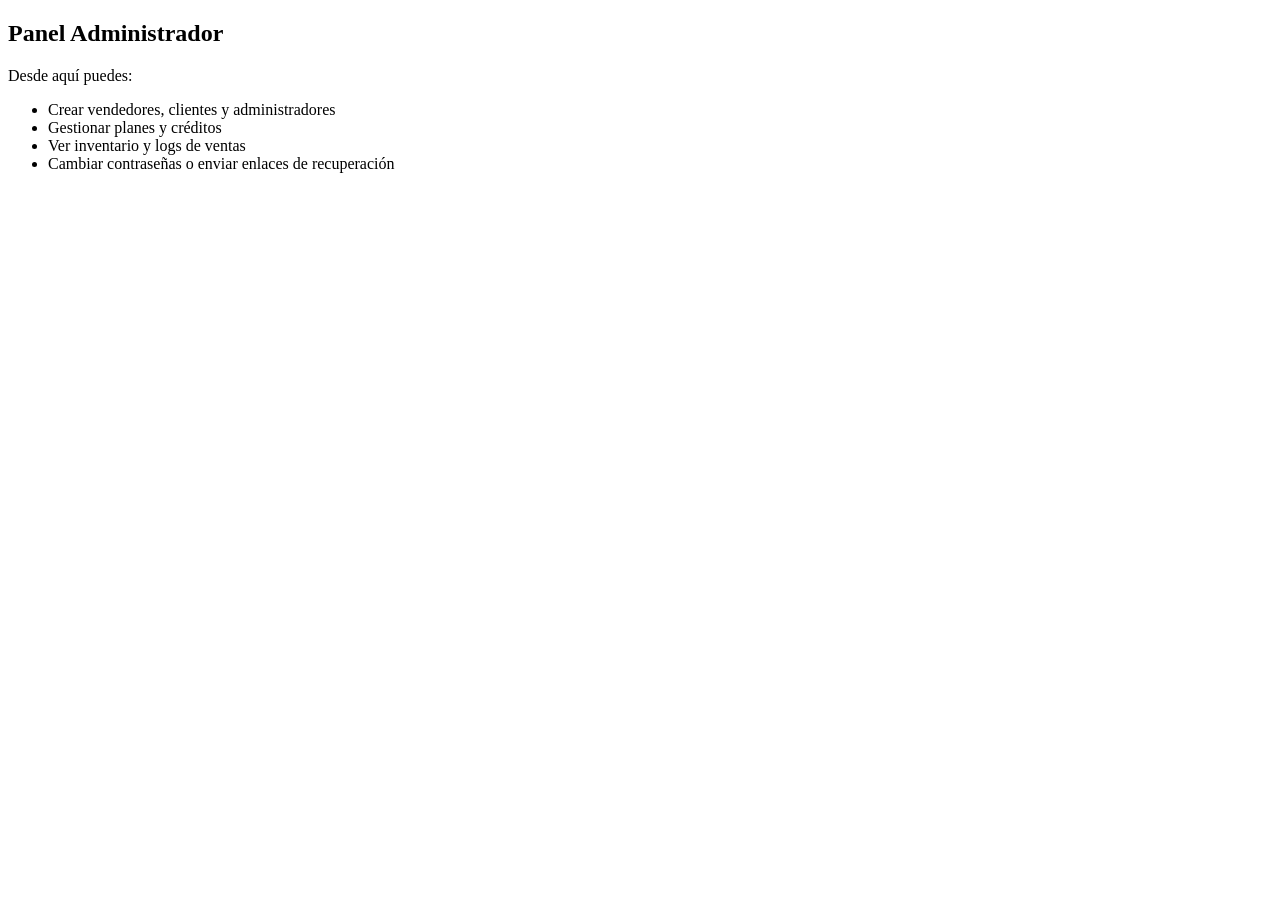
<file: admin.html>
<!DOCTYPE html>
<html lang="es">
<head>
  <meta charset="UTF-8">
  <title>Panel Administrador</title>
</head>
<body>
  <h2>Panel Administrador</h2>
  <p>Desde aquí puedes:</p>
  <ul>
    <li>Crear vendedores, clientes y administradores</li>
    <li>Gestionar planes y créditos</li>
    <li>Ver inventario y logs de ventas</li>
    <li>Cambiar contraseñas o enviar enlaces de recuperación</li>
  </ul>
  <!-- Aquí puedes añadir tablas y formularios según tus necesidades -->
</body>
</html>
</file>
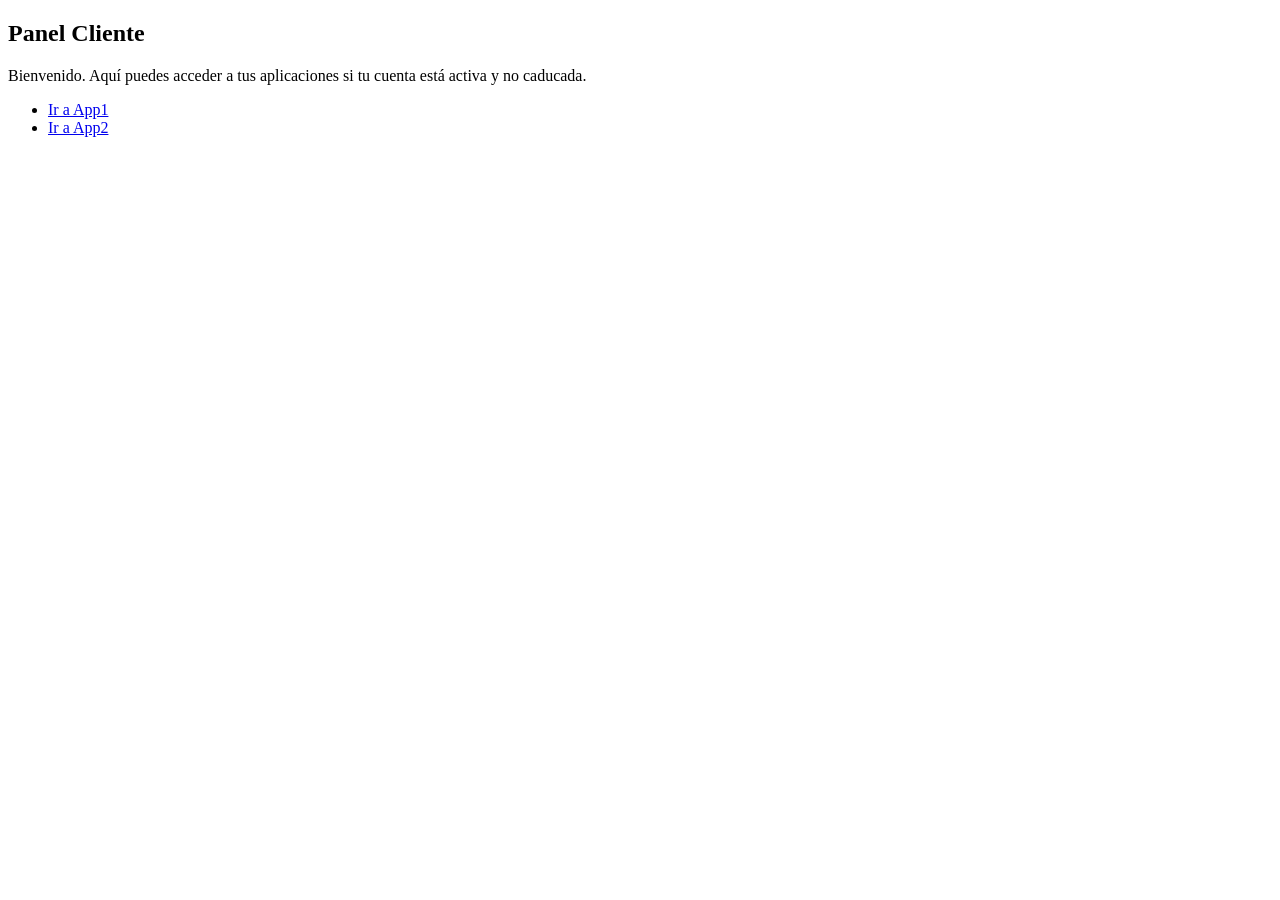
<file: cliente.html>
<!DOCTYPE html>
<html lang="es">
<head>
  <meta charset="UTF-8">
  <title>Panel Cliente</title>
</head>
<body>
  <h2>Panel Cliente</h2>
  <p>Bienvenido. Aquí puedes acceder a tus aplicaciones si tu cuenta está activa y no caducada.</p>
  <ul>
    <li><a href="app1.html">Ir a App1</a></li>
    <li><a href="app2.html">Ir a App2</a></li>
  </ul>
</body>
</html>
</file>
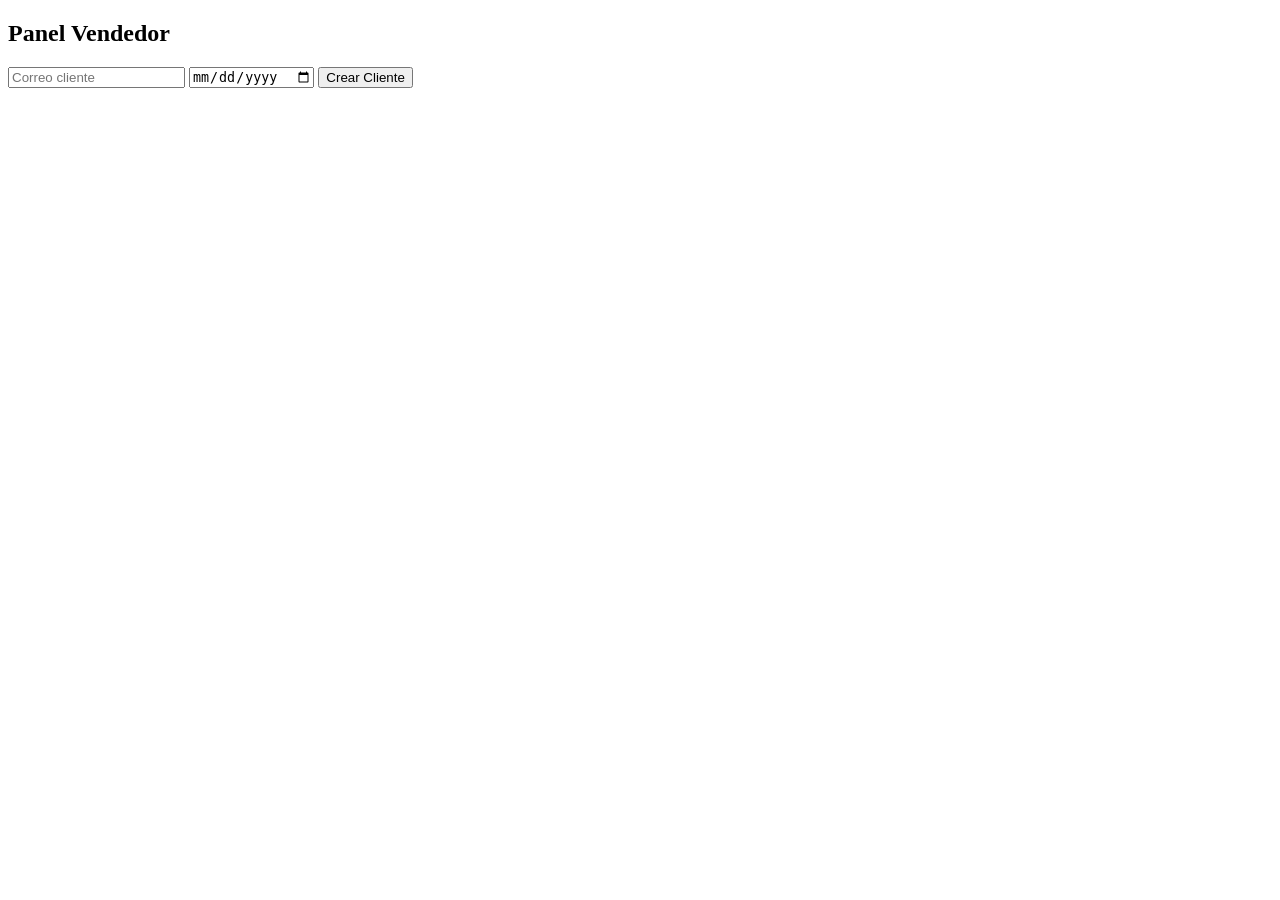
<file: vendedor.html>
<!DOCTYPE html>
<html lang="es">
<head>
  <meta charset="UTF-8">
  <title>Panel Vendedor</title>
  <script type="module" src="./supabase.js"></script>
</head>
<body>
  <h2>Panel Vendedor</h2>
  <form id="createClientForm">
    <input type="email" id="clientEmail" placeholder="Correo cliente" required>
    <input type="date" id="expirationDate" required>
    <button type="submit">Crear Cliente</button>
  </form>
  <div id="message"></div>

  <script type="module">
    import { register } from './supabase.js'
    const form = document.getElementById('createClientForm')
    const message = document.getElementById('message')

    form.addEventListener('submit', async (e) => {
      e.preventDefault()
      try {
        const email = document.getElementById('clientEmail').value
        const expirationDate = document.getElementById('expirationDate').value
        await register(email, "Temporal123!", "cliente")
        message.innerText = "Cliente creado con caducidad: " + expirationDate
        // Aquí deberías guardar expirationDate en tu tabla users vía Supabase SQL
      } catch (err) {
        message.innerText = "Error: " + err.message
      }
    })
  </script>
</body>
</html>
</file>
